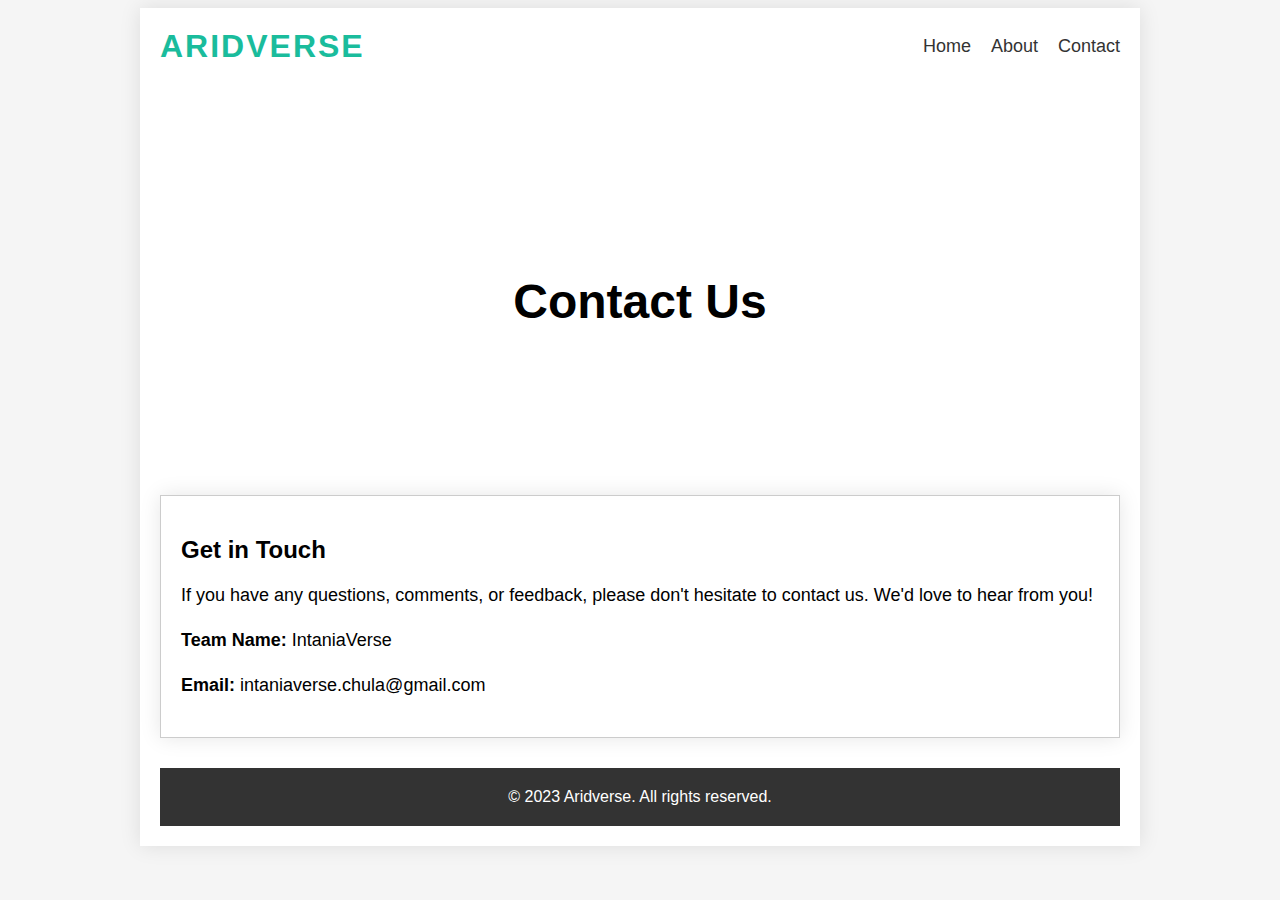
<file: contact.html>
<!DOCTYPE html>
<html>
  <head>
    <meta charset="UTF-8">
    <title>Contact - Aridverse</title>
    <link rel="stylesheet" href="style.css">
  </head>
  <body>
    <div class="container">
      <div class="header">
        <div class="logo">Aridverse</div>
        <div class="nav">
          <a href="#">Home</a>
          <a href="#">About</a>
          <a href="#">Contact</a>
        </div>
      </div>
      <div class="hero">
        <h1>Contact Us</h1>
      </div>
    
      <div class="box">
        <h2>Get in Touch</h2>
        <p>If you have any questions, comments, or feedback, please don't hesitate to contact us. We'd love to hear from you!</p>
        <p><strong>Team Name:</strong> IntaniaVerse</p>
        <p><strong>Email:</strong> intaniaverse.chula@gmail.com</p>
      </div>
    
      <div class="footer">
        <p>&copy; 2023 Aridverse. All rights reserved.</p>
      </div>
    </div>
</body>
</html>
</file>
<file: style.css>
body {
  background-color: #f5f5f5;
  font-family: Arial, sans-serif;
}
.container {
  max-width: 960px;
  margin: 0 auto;
  padding: 20px;
  background-color: #fff;
  box-shadow: 0 0 20px rgba(0, 0, 0, 0.1);
}
.header {
  display: flex;
  align-items: center;
  justify-content: space-between;
  margin-bottom: 30px;
}
.logo {
  font-size: 32px;
  font-weight: bold;
  color: #1abc9c;
  text-transform: uppercase;
  letter-spacing: 2px;
}
.nav {
  display: flex;
  align-items: center;
  justify-content: flex-end;
  gap: 20px;
}
.nav a {
  font-size: 18px;
  color: #333;
  text-decoration: none;
}
.nav a:hover {
  color: #1abc9c;
}
.hero {
  background-size: cover;
  background-position: center;
  height: 400px;
  display: flex;
  align-items: center;
  justify-content: center;
  color: #000000;
  text-align: center;
}
.hero h1 {
  font-size: 48px;
  margin-bottom: 20px;
}
.hero p {
  font-size: 24px;
  line-height: 1.5;
}
.box {
  border: 1px solid #ccc;
  padding: 20px;
  margin-bottom: 30px;
  background-color: #fff;
  box-shadow: 0 0 20px rgba(0, 0, 0, 0.1);
}
.box h2 {
  font-size: 24px;
  margin-bottom: 10px;
}
.box p {
  font-size: 18px;
  line-height: 1.5;
}
.footer {
  background-color: #333;
  color: #fff;
  padding: 20px;
  text-align: center;
}
.footer p {
  margin: 0;
}
</file>
